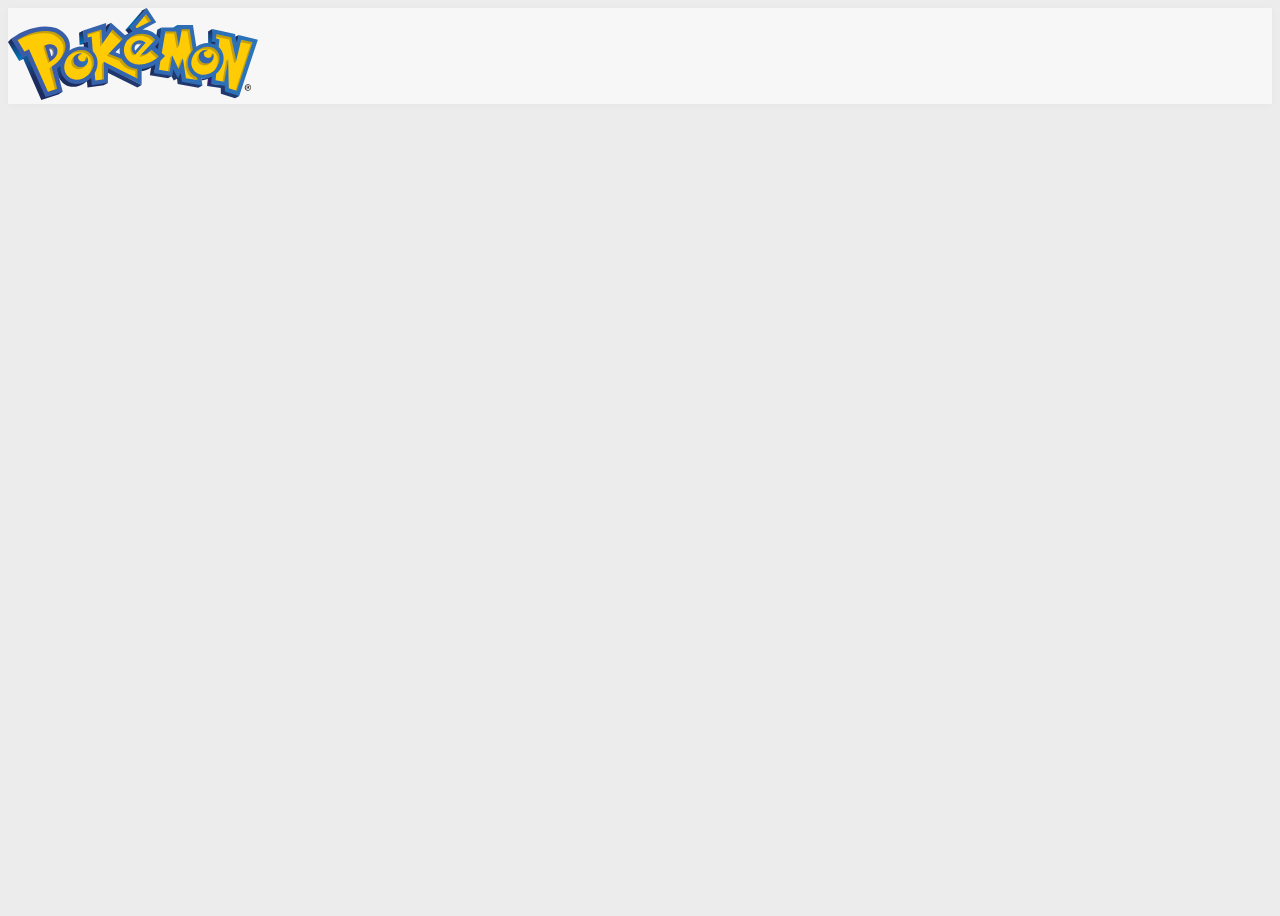
<file: pokemon-details.html>
<!DOCTYPE html>
<html lang="en">
<head>
    <meta charset="UTF-8">
    <meta name="viewport" content="width=device-width, initial-scale=1.0">
    <title>Detalles del Pokémon</title>
    <link href="https://cdn.jsdelivr.net/npm/bootstrap@5.3.7/dist/css/bootstrap.min.css" rel="stylesheet" integrity="sha384-LN+7fdVzj6u52u30Kp6M/trliBMCMKTyK833zpbD+pXdCLuTusPj697FH4R/5mcr" crossorigin="anonymous">
    <link rel="stylesheet" href="css/style.css">
</head>
<body>

    <!-- Navbar -->
    <nav class="navbar navbar-expand-lg navbar-light bg-white">
        <div class="container-fluid px-5">
            <img src="src/img/logo.svg" alt="Logo" width="250" class="navbar-brand">
        </div>
    </nav>

    <!-- Contenedor para los detalles del Pokémon -->
    <div class="container mt-4" id="pokemon-detail-container">
        <!-- Aquí se mostrarán los detalles del Pokémon -->
    </div>

    <!-- Script para obtener los detalles del Pokémon -->
    <script src="scripts/details.js"></script>

    <!-- Bootstrap JS -->
    <script src="https://cdn.jsdelivr.net/npm/bootstrap@5.3.7/dist/js/bootstrap.bundle.min.js" integrity="sha384-ndDqU0Gzau9qJ1lfW4pNLlhNTkCfHzAVBReH9diLvGRem5+R9g2FzA8ZGN954O5Q" crossorigin="anonymous"></script>
</body>
</html>
</file>
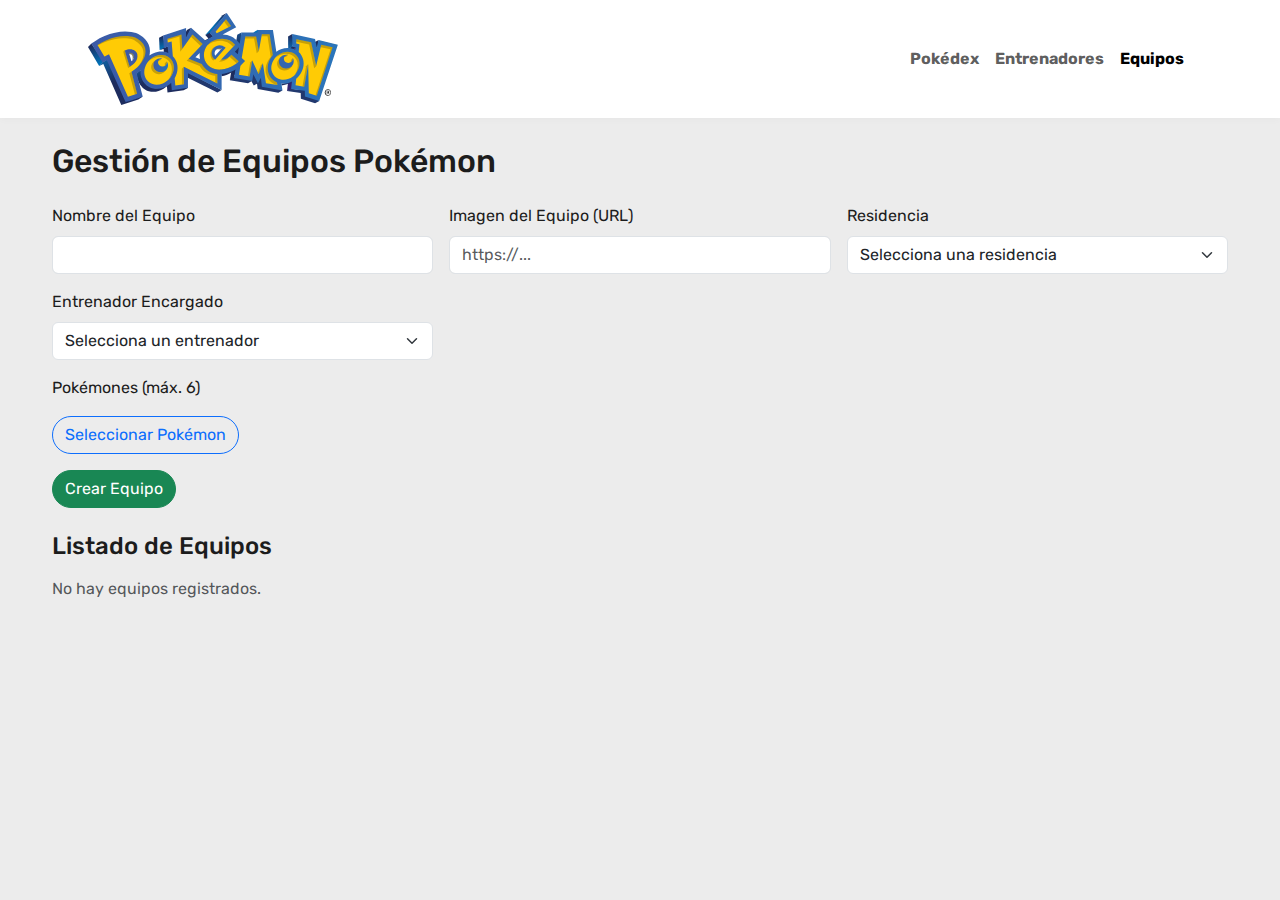
<file: teams.html>
<!DOCTYPE html>
<html lang="es">
<head>
    <meta charset="UTF-8">
    <meta name="viewport" content="width=device-width, initial-scale=1.0">
    <title>Equipos Pokémon</title>
    <link href="https://cdn.jsdelivr.net/npm/bootstrap@5.3.7/dist/css/bootstrap.min.css" rel="stylesheet">
    <link rel="stylesheet" href="css/style.css">
</head>
<body>
    <!-- Navbar -->
    <nav class="navbar navbar-expand-lg navbar-light bg-white">
        <div class="container-fluid px-5">
            <a class="navbar-brand" href="index.html">
                <img src="src/img/logo.svg" alt="Logo" width="250">
            </a>
            <button class="navbar-toggler" type="button" data-bs-toggle="collapse" data-bs-target="#navbarNav" aria-controls="navbarNav" aria-expanded="false" aria-label="Toggle navigation">
                <span class="navbar-toggler-icon"></span>
            </button>
            <div class="collapse navbar-collapse" id="navbarNav">
                <ul class="navbar-nav ms-auto align-items-center">
                    <li class="nav-item">
                        <a class="nav-link fw-bold" href="index.html">Pokédex</a>
                    </li>
                    <li class="nav-item">
                        <a class="nav-link fw-bold" href="trainers.html">Entrenadores</a>
                    </li>
                    <li class="nav-item">
                        <a class="nav-link fw-bold active" href="teams.html">Equipos</a>
                    </li>
                </ul>
            </div>
        </div>
    </nav>

    <div class="container mt-4">
        <h2 class="mb-4">Gestión de Equipos Pokémon</h2>
        <!-- Formulario para agregar equipo -->
        <form id="teamForm" class="mb-4">
            <div class="row g-3">
                <div class="col-md-4">
                    <label for="teamName" class="form-label">Nombre del Equipo</label>
                    <input type="text" class="form-control" id="teamName" required>
                </div>
                <div class="col-md-4">
                    <label for="teamImage" class="form-label">Imagen del Equipo (URL)</label>
                    <input type="url" class="form-control" id="teamImage" required placeholder="https://...">
                </div>
                <div class="col-md-4">
                    <label for="residenceSelect" class="form-label">Residencia</label>
                    <select class="form-select" id="residenceSelect" required>
                        <option value="">Selecciona una residencia</option>
                    </select>
                </div>
                <div class="col-md-4">
                    <label for="teamTrainer" class="form-label">Entrenador Encargado</label>
                    <select class="form-select" id="teamTrainer" required>
                        <option value="">Selecciona un entrenador</option>
                    </select>
                </div>
                <div class="col-md-12">
                    <label class="form-label">Pokémones (máx. 6)</label>
                    <div id="selectedPokemons" class="mb-2 d-flex flex-wrap"></div>
                    <button type="button" class="btn btn-outline-primary" id="openPokemonModal">Seleccionar Pokémon</button>
                </div>
            </div>
            <button type="submit" class="btn btn-success mt-3">Crear Equipo</button>
        </form>

        <h4 class="mb-3">Listado de Equipos</h4>
        <div class="row" id="teamsList">
            <!-- Aquí se mostrarán los equipos -->
        </div>
    </div>

    <!-- Modal para selección de Pokémon -->
    <div class="modal fade" id="pokemonModal" tabindex="-1" aria-labelledby="pokemonModalLabel" aria-hidden="true">
      <div class="modal-dialog modal-lg modal-dialog-scrollable">
        <div class="modal-content">
          <div class="modal-header">
            <h5 class="modal-title" id="pokemonModalLabel">Seleccionar Pokémon (exactamente 6)</h5>
            <button type="button" class="btn-close" data-bs-dismiss="modal" aria-label="Cerrar"></button>
          </div>
          <div class="modal-body">
            <input type="text" id="pokemonSearch" class="form-control mb-3" placeholder="Buscar por nombre...">
            <div class="row" id="pokemonList" style="max-height: 350px; overflow-y:auto;">
              <!-- Aquí se mostrarán las cards de los Pokémon -->
            </div>
          </div>
          <div class="modal-footer">
            <button type="button" class="btn btn-secondary" data-bs-dismiss="modal">Listo</button>
          </div>
        </div>
      </div>
    </div>

    <!-- Modal de Detalle de Equipo -->
<div class="modal fade" id="teamDetailModal" tabindex="-1" aria-labelledby="teamDetailModalLabel" aria-hidden="true">
  <div class="modal-dialog modal-lg modal-dialog-centered">
    <div class="modal-content">
      <div class="modal-header">
        <h5 class="modal-title" id="teamDetailModalLabel">Detalles del Equipo</h5>
        <button type="button" class="btn-close" data-bs-dismiss="modal" aria-label="Cerrar"></button>
      </div>
      <div class="modal-body" id="team-detail-modal-body">
        <!-- Aquí se mostrará la información del equipo -->
      </div>
    </div>
  </div>
</div>


    <script src="scripts/teams.js"></script>
    <script src="https://cdn.jsdelivr.net/npm/bootstrap@5.3.7/dist/js/bootstrap.bundle.min.js"></script>
</body>
</html>
</file>
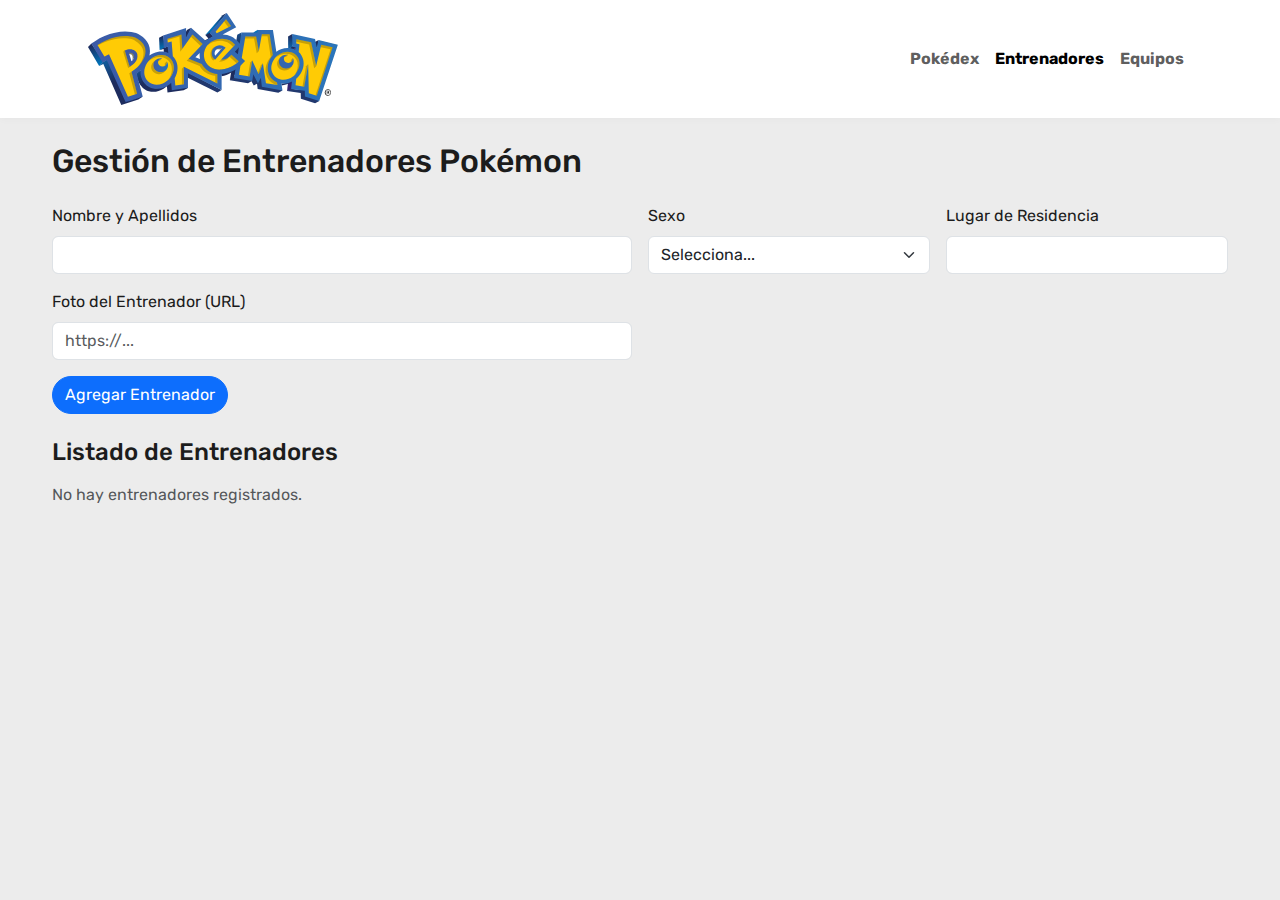
<file: trainers.html>
<!DOCTYPE html>
<html lang="es">
<head>
    <meta charset="UTF-8">
    <meta name="viewport" content="width=device-width, initial-scale=1.0">
    <title>Entrenadores Pokémon</title>
    <link href="https://cdn.jsdelivr.net/npm/bootstrap@5.3.7/dist/css/bootstrap.min.css" rel="stylesheet">
    <link rel="stylesheet" href="css/style.css">
</head>
<body>
    <!-- Navbar -->
    <nav class="navbar navbar-expand-lg navbar-light bg-white">
        <div class="container-fluid px-5">
            <a class="navbar-brand" href="index.html">
                <img src="src/img/logo.svg" alt="Logo" width="250">
            </a>
            <button class="navbar-toggler" type="button" data-bs-toggle="collapse" data-bs-target="#navbarNav" aria-controls="navbarNav" aria-expanded="false" aria-label="Toggle navigation">
                <span class="navbar-toggler-icon"></span>
            </button>
            <div class="collapse navbar-collapse" id="navbarNav">
                <ul class="navbar-nav ms-auto align-items-center">
                    <li class="nav-item">
                        <a class="nav-link fw-bold" href="index.html">Pokédex</a>
                    </li>
                    <li class="nav-item">
                        <a class="nav-link fw-bold active" href="trainers.html">Entrenadores</a>
                    </li>
                    <li class="nav-item">
                        <a class="nav-link fw-bold" href="teams.html">Equipos</a>
                    </li>
                </ul>
            </div>
        </div>
    </nav>

    <div class="container mt-4">
        <h2 class="mb-4">Gestión de Entrenadores Pokémon</h2>
        
        <!-- Formulario para agregar entrenador -->
        <form id="trainerForm" class="mb-4">
            <div class="row g-3">
                <div class="col-md-6">
                    <label for="nombre" class="form-label">Nombre y Apellidos</label>
                    <input type="text" class="form-control" id="nombre" required>
                </div>
                <div class="col-md-3">
                    <label for="sexo" class="form-label">Sexo</label>
                    <select class="form-select" id="sexo" required>
                        <option value="">Selecciona...</option>
                        <option value="Masculino">Masculino</option>
                        <option value="Femenino">Femenino</option>
                        <option value="Otro">Otro</option>
                    </select>
                </div>
                <div class="col-md-3">
                    <label for="residencia" class="form-label">Lugar de Residencia</label>
                    <input type="text" class="form-control" id="residencia" required>
                </div>
                <div class="col-md-6">
                    <label for="foto" class="form-label">Foto del Entrenador (URL)</label>
                    <input type="url" class="form-control" id="foto" placeholder="https://..." required>
                </div>
            </div>
            <button type="submit" class="btn btn-primary mt-3">Agregar Entrenador</button>
        </form>

        <h4 class="mb-3">Listado de Entrenadores</h4>
        <div class="row" id="trainersList">
            <!-- Aquí se mostrarán los entrenadores -->
        </div>
    </div>

    <!-- Modal de Detalle de Entrenador -->
<div class="modal fade" id="trainerDetailModal" tabindex="-1" aria-labelledby="trainerDetailModalLabel" aria-hidden="true">
  <div class="modal-dialog modal-dialog-centered">
    <div class="modal-content">
      <div class="modal-header">
        <h5 class="modal-title" id="trainerDetailModalLabel">Detalles del Entrenador</h5>
        <button type="button" class="btn-close" data-bs-dismiss="modal" aria-label="Cerrar"></button>
      </div>
      <div class="modal-body" id="trainer-detail-modal-body">
        <!-- Aquí se mostrará la información del entrenador -->
      </div>
    </div>
  </div>
</div>


    <script src="scripts/trainers.js"></script>
    <script src="https://cdn.jsdelivr.net/npm/bootstrap@5.3.7/dist/js/bootstrap.bundle.min.js"></script>
</body>
</html>
</file>
<file: css/style.css>
@import url('https://fonts.googleapis.com/css2?family=Rubik:wght@400;700&display=swap');

:root {
    --clr-black: #1c1c1c;
    --clr-gray: #ececec;
    --clr-white: #f7f7f7;

    --type-normal: #A8A878;
    --type-fire: #F08030;
    --type-water: #6890F0;
    --type-grass: #78C850;
    --type-electric: #F8D030;
    --type-ice: #98D8D8;
    --type-fighting: #C03028;
    --type-poison: #A040A0;
    --type-ground: #E0C068;
    --type-flying: #A890F0;
    --type-psychic: #F85888;
    --type-bug: #A8B820;
    --type-rock: #B8A038;
    --type-ghost: #705898;
    --type-dark: #705848;
    --type-dragon: #7038F8;
    --type-steel: #B8B8D0;
    --type-fairy: #F0B6BC;
}

* {
    box-sizing: border-box;
    color: var(--clr-black);
    font-family: 'Rubik', sans-serif;
}

body {
    min-height: 100vh;
    background-color: var(--clr-gray);
}

main {
    padding: 2rem;
    max-width: 1100px;
    margin: 0 auto;
}

ul {
    list-style-type: none;
    padding-left: 0;
}

a {
    text-decoration: none;
    color: inherit;
}

button, .btn {
    border-radius: 100vmax;
    font-family: inherit;
}

.container, .container-fluid {
    max-width: 1200px;
}

.navbar {
    background: var(--clr-white);
    box-shadow: 0 1px 8px rgba(0,0,0,0.03);
}

.pokemon-todos {
    display: grid;
    grid-template-columns: 1fr;
    gap: 1.5rem;
    margin: 0;
}

@media screen and (min-width: 600px) {
    .pokemon-todos {
        grid-template-columns: 1fr 1fr 1fr;
    }
}
@media screen and (min-width: 950px) {
    .pokemon-todos {
        grid-template-columns: 1fr 1fr 1fr 1fr 1fr 1fr;
    }
}

.pokemon {
    border-radius: 1rem;
    background-color: var(--clr-white);
    box-shadow: 0 0 3rem -1rem rgba(0, 0, 0, .25);
    padding: 1rem;
    text-transform: uppercase;
    position: relative;
    overflow: hidden;
    cursor: pointer;
    display: flex;
    flex-direction: column;
    align-items: center;
    transition: box-shadow .2s;
    min-width: 0;
}

.pokemon:hover, .card:hover {
    box-shadow: 0 0 1.5rem -.5rem #f0803070, 0 0 3rem -1rem rgba(0,0,0,0.30);
}

.pokemon-imagen {
    display: flex;
    justify-content: center;
    margin-bottom: 0.5rem;
}
.pokemon-imagen img {
    width: 100%;
    max-width: 6rem;
}

.pokemon-nombre {
    font-size: 1.1rem;
    font-weight: 700;
    margin-bottom: .2rem;
    text-align: center;
}

.pokemon-tipos {
    display: flex;
    gap: .5rem;
    font-size: .8rem;
    font-weight: 500;
    flex-wrap: wrap;
    justify-content: center;
    margin-bottom: .5rem;
}

.tipo {
    padding: .22rem .65rem;
    border-radius: 100vmax;
    text-transform: lowercase;
    font-size: .83em;
    font-weight: 500;
}

.normal { background-color: var(--type-normal); }
.fire { background-color: var(--type-fire); color: var(--clr-black);}
.water { background-color: var(--type-water); color: var(--clr-white);}
.grass { background-color: var(--type-grass); }
.electric { background-color: var(--type-electric);}
.ice { background-color: var(--type-ice);}
.fighting { background-color: var(--type-fighting); color: var(--clr-white);}
.poison { background-color: var(--type-poison); color: var(--clr-white);}
.ground { background-color: var(--type-ground);}
.flying { background-color: var(--type-flying);}
.psychic { background-color: var(--type-psychic);}
.bug { background-color: var(--type-bug);}
.rock { background-color: var(--type-rock);}
.ghost { background-color: var(--type-ghost); color: var(--clr-white);}
.dark { background-color: var(--type-dark); color: var(--clr-white);}
.dragon { background-color: var(--type-dragon); color: var(--clr-white);}
.steel { background-color: var(--type-steel);}
.fairy { background-color: var(--type-fairy);}

.pokemon-stats, .stat {
    display: flex;
    gap: 1rem;
    font-size: .85rem;
    background: none;
    padding: 0;
    border-radius: 0;
    font-weight: 400;
}

.stat {
    background-color: var(--clr-gray);
    padding: .25rem .5rem;
    border-radius: 100vmax;
}

.card-img-top {
    max-height: 200px;
    object-fit: contain;
    width: 100%;
}
.card {
    margin-bottom: 10px;
    margin-top: 10px;
    border-radius: 1rem;
    box-shadow: 0 0 1.5rem -.5rem #f0803030, 0 0 2rem -1rem rgba(0,0,0,0.13);
    transition: box-shadow .15s;
}
.card-body {
    text-align: center;
}
#pokemon-cards-container, .pokemon-todos {
    justify-content: center;
}

@media (max-width: 400px) {
    .pokemon-imagen img, .card-img-top { max-height: 120px; }
    main { padding: .7rem; }
}

.modal-content {
    border-radius: 1.2rem;
}
.modal-header, .modal-body {
    border-bottom: 0;
}
.modal-title {
    font-weight: 700;
    font-size: 1.4rem;
}

/* Espaciado entre las cards de equipos */
.team-card {
    margin-bottom: 1rem !important; 
    border-radius: 1rem;
    box-shadow: 0 0 1.5rem -.5rem #f0803030, 0 0 2rem -1rem rgba(0,0,0,0.13);
    transition: box-shadow .15s;
}

#teamsList .col-md-6 {
    margin-bottom: 2.5rem !important;
}

.team-card, .card.team-card {
    border-radius: 1rem;
    box-shadow: 0 0 1.5rem -.5rem #f0803055, 0 0 2rem -1rem rgba(0,0,0,0.13);
    transition: box-shadow .15s;
    background: var(--clr-white, #fff);
}
</file>
